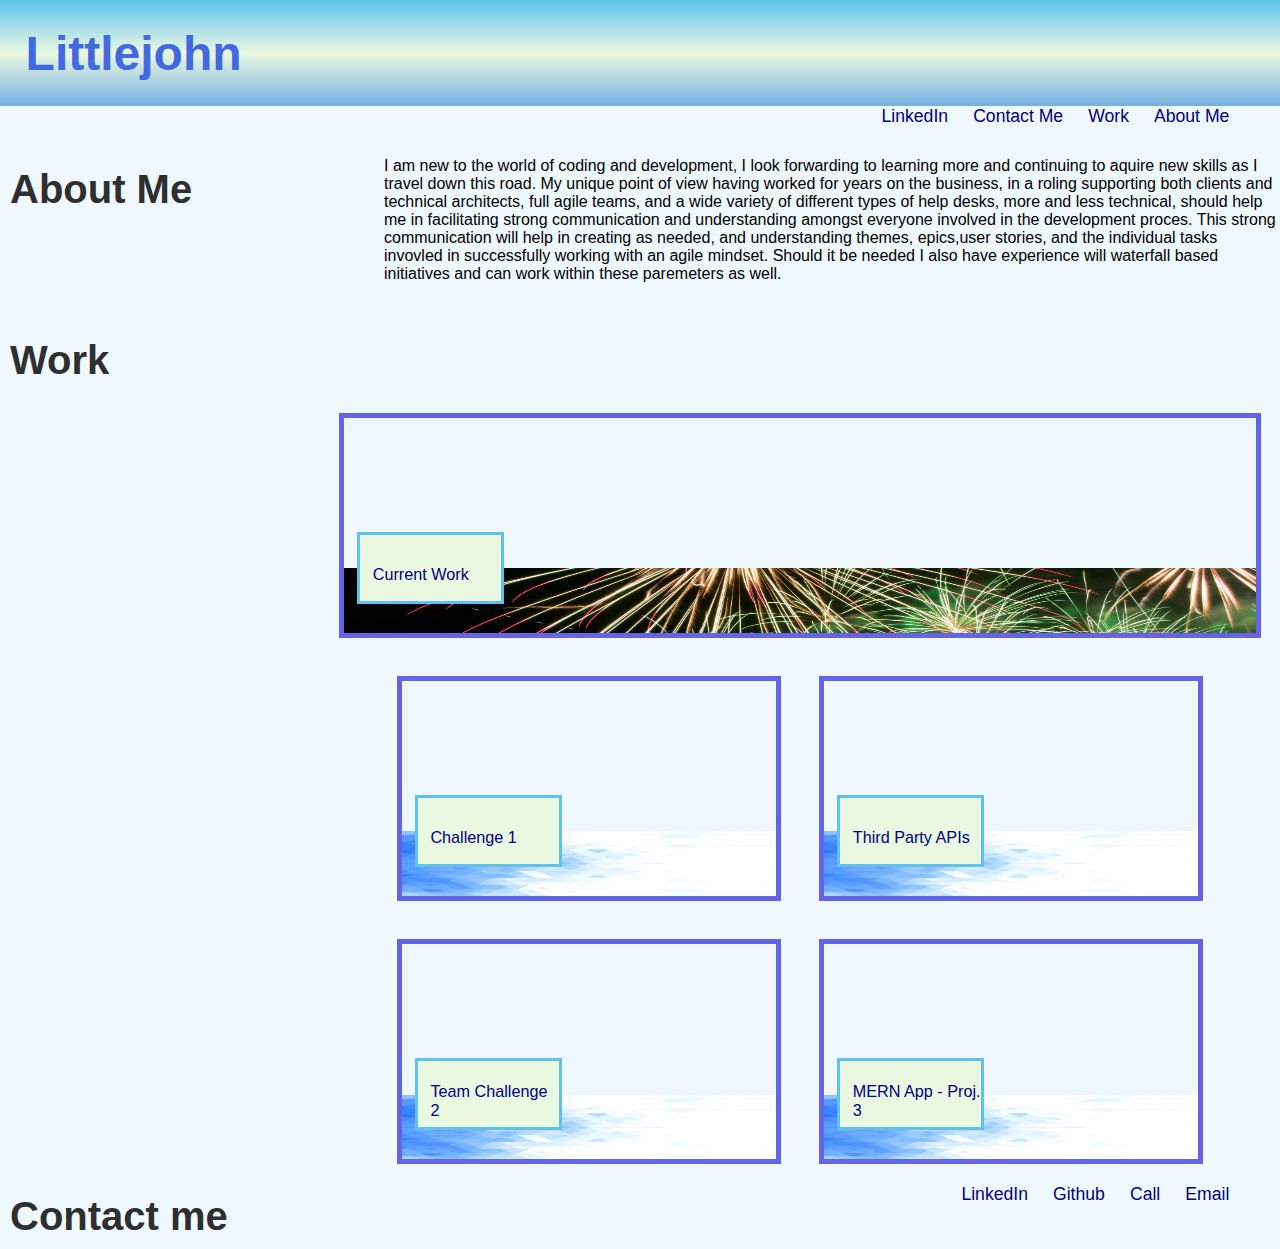
<file: index.html>
<!doctype html>
<html>

    <head>
        <meta charset="utf-8">
        <meta name="viewport" content="width=device-width">
             <link rel="stylesheet" type="text/css" href="./css/C2style.css">
    </head>

<body> 

<Header>
<h1>Littlejohn</h1>

    <ul id="navlist">
    <li><a href="#aboutme">About Me </a></li>
    <li><a href="#Work"> Work </a></li>
    <li><a href="#Contactme"> Contact Me </a></li>
    <li><a href="https://www.linkedin.com/in/andrew-littlejohn-ba4a5821">LinkedIn</a></li>
    </ul>
</Header>

<main>
<div id="aboutme">
<h3>About Me</h3>
<p>I am new to the world of coding and development, I look forwarding to learning more and continuing to aquire new skills as I travel down this road.
    My unique point of view having worked for years on the business, in a roling supporting both clients and technical architects, full agile teams,
    and a wide variety of different types of help desks, more and less technical, should help me in facilitating strong communication and understanding
    amongst everyone involved in the development proces. This strong communication will help in creating as needed, and understanding themes, epics,user stories, and the 
    individual tasks invovled in successfully working with an agile mindset. Should it be needed I also have experience will waterfall based initiatives and can work within
    these paremeters as well.  
</p>

</div>

          
    <div id="article">     
        <h3>Work</h3>

        <Div class="flexcontainer">

            <section class="works" id="one" style="background-image: url('./Images/StockSnap_MKOQFDGJZW.jpg');">
            <p class="box"><a href="https://andrewmlittlejohn.github.io/Mini-Projects-at-UR/">Current Work</a></p>
             
            </section>

            <section class="works" style="background-image: url('./Images/17545.jpg');">
             <p class="box"><a href="https://andrewmlittlejohn.github.io/22.11.10-Accessibilty-Challenge-/">Challenge 1</a></p>
            </section>
            <section class="works" style="background-image: url('./Images/17545.jpg');">
            <p class="box"><a href="https://rjclemmer.github.io/Big_Job_Search/">Third Party APIs</a></p>
            </section>
            <section class="works" style="background-image: url('./Images/17545.jpg');">
          <p class="box"><a href="https://house-recipes.herokuapp.com/">Team Challenge 2</a></p>
            </section>
            <section class="works" style="background-image: url('./Images/17545.jpg');">
          <p class="box"><a href="https://git.heroku.com/tranquil-waters-89385.git">MERN App - Proj. 3</a></p>
            </section>
        </div>
    </div>
  <footer>
<h3 id="Contactme">Contact me</h3>
<ul>
    <li><a href="mailto:andrewmlittlejohn@gmail.com">Email</a></li>
    <li><a href="8045432675">Call</a></li>
    <li><a href="https://github.com/AndrewmLittlejohn?tab=repositories">Github</a></li>
    <li><a href="https://www.linkedin.com/in/andrew-littlejohn-ba4a5821">LinkedIn</a></li>
</ul>

</footer>
</main>
</body>
</html>
</file>
<file: css/C2style.css>
* {
    margin: 0;
    padding:0;
  
    box-sizing: border-box;
    font-family: 'Gill Sans', 'Gill Sans MT', Calibri, 'Trebuchet MS', sans-serif;
    font-size: 16px;
    }
    
    
    /* Gives the body element a parent height to compare against */
    html {
        height: 100%;
        width:100%;
    }

body { background-color: aliceblue;}

header {background: linear-gradient(0.50turn, #5ec2ed, #ebf8e1, #74b1e2);;
width:100vw;
position: sticky;
margin-bottom: 1%;
}

h1 {font-size: 3em; color:royalblue;
    padding: 2%;
}
ul { margin-right: 2%;
position: relative;
margin-bottom: 2%;
color: navy;
}

li { display: inline;
    float: right;
    margin-right: 2%;
    color: navy
}
/* Li { color: navy } */
  
    a { color: navy;
    text-decoration: none;
    font-size: 1.1em;
}
    a:visited { text-decoration: none; color: navy }
    a:hover { text-decoration: none; color: navy; }
    a:focus { text-decoration: none; color:navy; }
    a:hover, a:active { text-decoration: none; color:navy }

#aboutme { padding-bottom: 5vh;
     padding-top: 2%;
    }
    #aboutme h3 {margin-bottom: 9vh;}

h3 { color: rgb(47, 47, 47);
       float: left;
    width: 30%;
    padding: 10px;
    font-size: 2.5em;
}

.box { 
position:absolute;
margin-bottom: 2px;
padding-left: 1vw;
padding-top: 1.5vh;
left: 1vw;
bottom: 3vh;
border: 3px solid #5ec2ed;
height: 8vh;
width: 11.5vw;
font-size: 92%;
color: navy;
align-content: center;
background-color: #ebf8e1;
}

.flexcontainer {
display: flex;
flex-flow: row wrap;
justify-content: center;
}

.works {
display: flex;
width: 40%;
height: 25vh;
margin: 2%;
border: 5px solid rgb(100, 100, 230);
position: relative;
background-size: 100% 30%;
background-repeat: no-repeat;
background-position: bottom;
 }
 #one { width: 100%;}

 .works img { position:absolute; bottom:0;
}

footer {
    position: sticky;


}

@media screen and (max-width:800px) {
    #aboutme {
        padding-top: 2%;
          }
        h3 { float: none;
    font-size: 1em;
    }
    #aboutme p { font-size: smaller;}
    #aboutme h3 {margin-bottom: 0vh;}
    .box {
    font-size: 110%;
    width: 80%;
    
    }
    .flexcontainer {
       /* display: flex;
       flex-flow: column; */
        float: none;
        width: 80%;
        margin-left: 10vw;
        margin-right: 5vw;
    }
    .works {
    width: 80%; height: 20vh;
}  
footer h3 { font-size: .9em;}
footer a { padding-bottom: 5%;}
} 

@media screen and (min-width:1236px) {
    .flexcontainer {
        display: flex;
        flex-flow: row wrap;
        justify-content: center;
        width: 75%;
        float: right;
        }
/* 
    #article h3 { float: left;
        margin-left: 2%;
               } */
}
</file>
